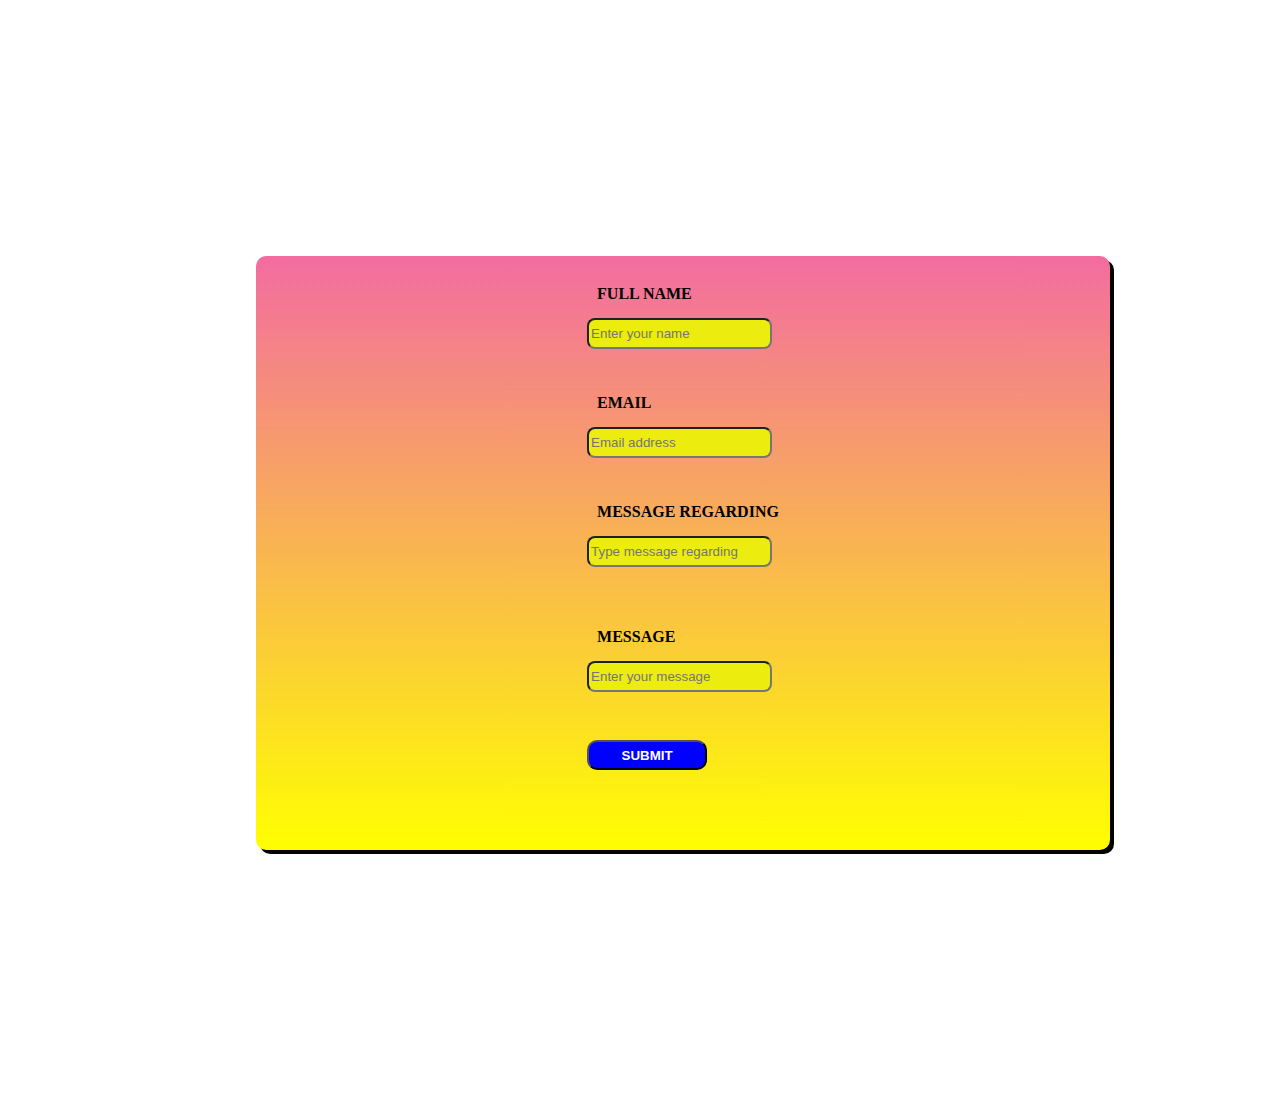
<file: index.html>
<!DOCTYPE html>
<html lang="en">
   <head>
      <meta charset="UTF-8">
      <meta name="viewport" content="width=device-width, initial-scale=1.0">
      <title>Duck_Form</title>
      <link rel="stylesheet" href="styles/form.css">
      <link rel="stylesheet" href="styles/reset.css">
   </head>
   <body>
      <main class="card_container">
         <form action="form">
            <label for="name" class="label">FULL NAME</label><br>
            <input type="name" name="name" id="name" class="input-field" placeholder="Enter your name"><br>
            <label for="email" class="label">EMAIL</label><br>
            <input type="email" name="email" id="email" class="input-field" placeholder="Email address"><br>
            <label for="message regarding" class="label">MESSAGE REGARDING</label><br>
            <input type="message regarding" name="message regarding" id="message regarding" class="input-field" placeholder="Type message regarding"><br><br>
            <label for="message" class="label">MESSAGE</label><br>
            <input type="message" name="message" id="message" class="input-field" placeholder="Enter your message"><br><br><br>
            <button type="submit" class="button">SUBMIT</button>
         </form>
      </main>
   </body>
</html>
</file>
<file: styles/form.css>
.card_container {
    width: 854px;
    height: 594px;
    background-color: #BE0909;
    box-shadow:4px 4px  black;
    border-radius: 10px;
    color: black;
    font-weight: bolder;
    display: flex;
    flex-wrap: nowrap;
    margin: 20%;
    align-content: center;
    justify-content: center;
    background-image: linear-gradient(rgb(243, 108, 160), yellow);
    
}


.label {
    display: flex;
    border: 1px;
    margin-left: 10px;
    margin-top: 30px;

}

.input-field {
    display: block;
    background-color: rgb(236, 236, 15);
    max-width: 100%;
    height: 25px;  
    border-radius: 8px;
}
.button{ 
    background-color: blue;
    color: white;
    font-weight: bold;
    width: 120px;
    height: 30px;
    border-radius: 10px; }

.button:hover {
    color: rgb(236, 236, 15);
    background-color: red;}
</file>
